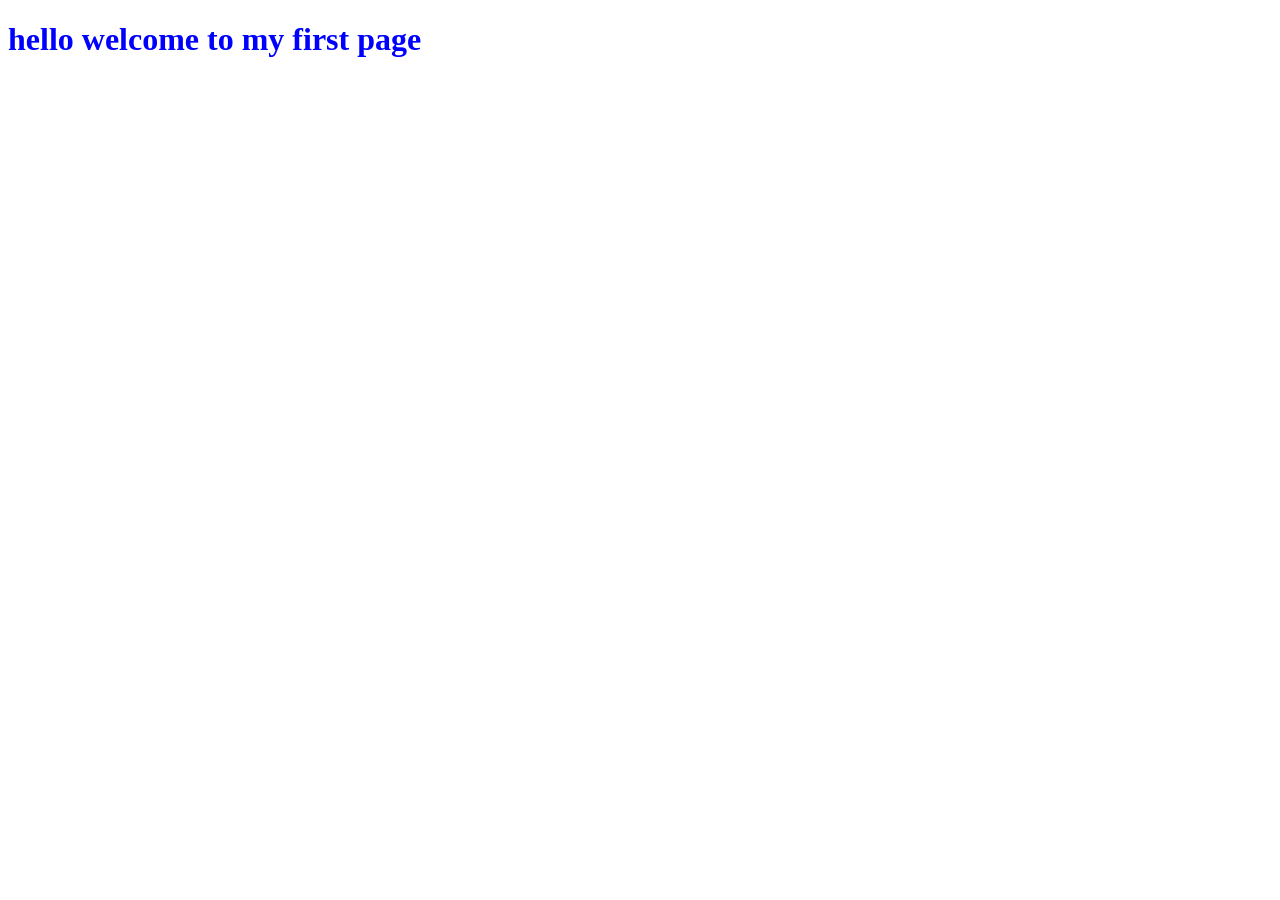
<file: index.html>
<!DOCTYPE html>
<html lang="en">
<head>
    <meta charset="UTF-8">
    <meta name="viewport" content="width=device-width, initial-scale=1.0">
    <link rel="stylesheet" href="css/style.css">
    <title>my first page-git</title>
</head>
<body>
   <h1>hello welcome to my first page</h1>
</body>
</html>
</file>
<file: css/style.css>
h1{
    color: blue;
    font-weight: 900;
}
</file>
